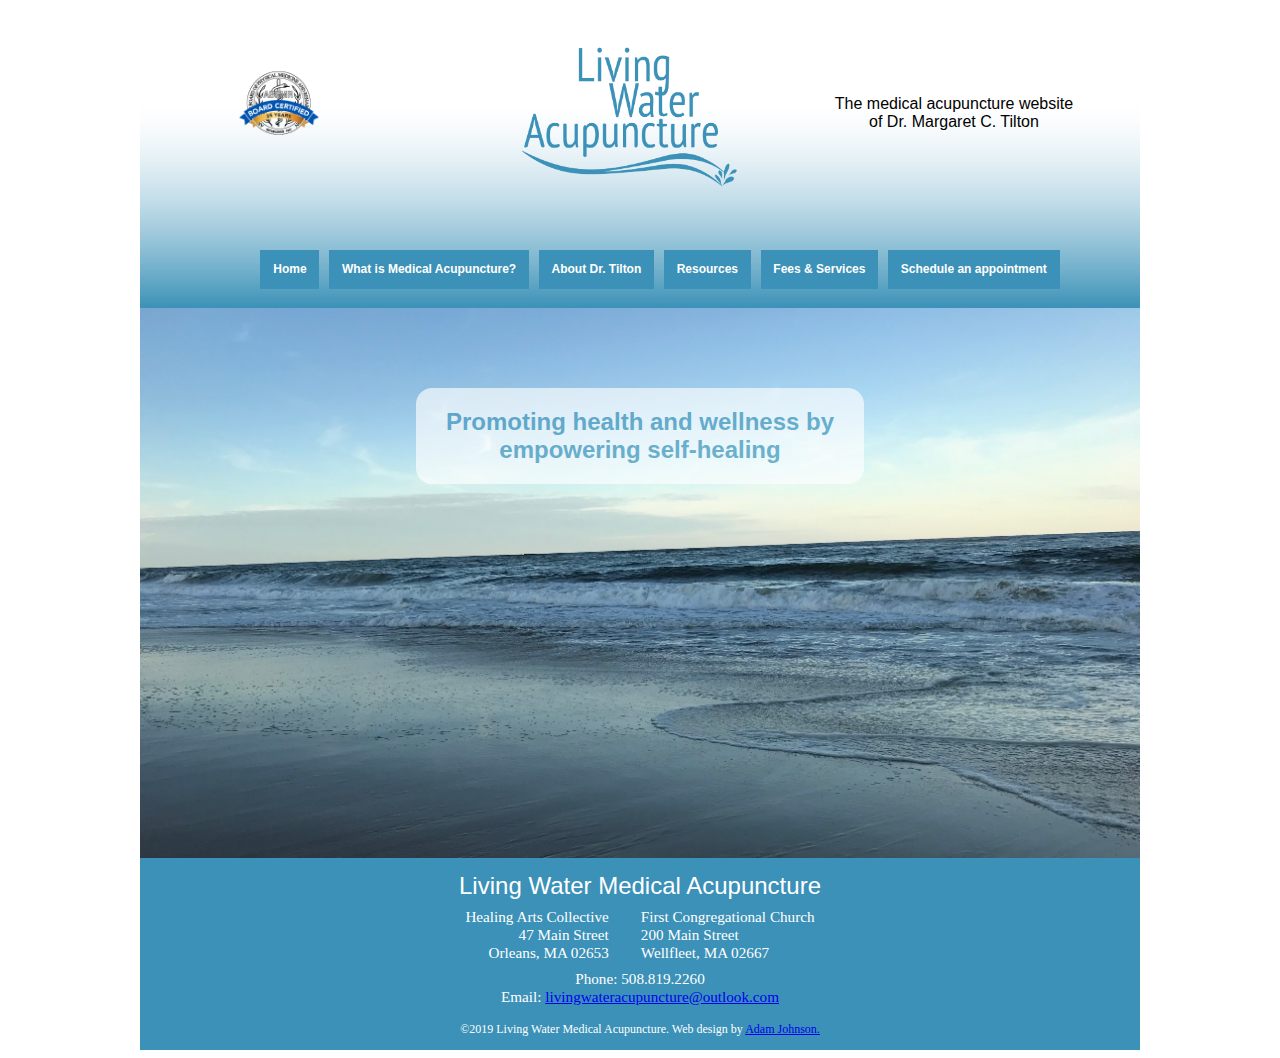
<file: index.html>
<!DOCTYPE html>
<html>
  <head>
    <link href="./css/style.css" type="text/css" rel="stylesheet">
    <meta charset="utf-8">
    <title>Living Water Acupuncture</title>
  </head>


  <body>
    <div class="bodycontainer">


      <nav>

    <!--  <div class="topflexbox">-->

          <img class="certification" src="./images/abpmr_certified_badge_25[1].png">
          <img class="logo" src="./images/test logo bluefont.png">
          <div class="drtiltonwebsite">The medical acupuncture website <br>of Dr. Margaret C. Tilton</div>
    <!--  </div>

        <div class="bottomflexbox"> -->
          <ul>
            <li class="menu"><a href="./index.html">Home</a></li>
            <li class="menu"><a href="./acupuncture_basics.html">What is Medical Acupuncture?</a></li>
            <li class="menu"><a href="./aboutdrtilton.html">About Dr. Tilton</a></li>
            <li class="menu"><a href="./acupuncture_basics.html#resources">Resources</a></li>
            <li class="menu"><a href="./feesandservices.html">Fees & Services</a></li>
            <li class="menu"><a href="./schedule.html">Schedule an appointment</a></li>
          </ul>

      <!--</div>-->
      </nav>

      <div class="content">
        <div class="container">
          <div class="mission">
            <h2>Promoting health and wellness by <br> empowering self-healing</h2>
          </div>
        </div>
      </div>


<!--footer -->

      <footer>
        <div class="footercontent1">

          <span>Living Water Medical Acupuncture</span>
        </div>

        <div class="footercontent2">
          <div class="footerorleans">
            <span>Healing Arts Collective<br>
            47 Main Street<br>
            Orleans, MA 02653</span>
          </div>

          <div class="footerwellfleet">
            <span>First Congregational Church<br>
            200 Main Street<br>
            Wellfleet, MA 02667</span>
          </div>
        </div>
        <div class="footerphone">
          <span>Phone: 508.819.2260</span><br>
          <span> Email: <a href="mailto: livingwateracupuncture@outlook.com">livingwateracupuncture@outlook.com</a><br>

        </div>

        <div class="copyright">
          <span>©2019 Living Water Medical Acupuncture. Web design by <a href="mailto: adamkalfayanjohnson@gmail.com">Adam Johnson.</a></span>
        <div>
      </footer>

    </div>
  </body>
</html>
</file>
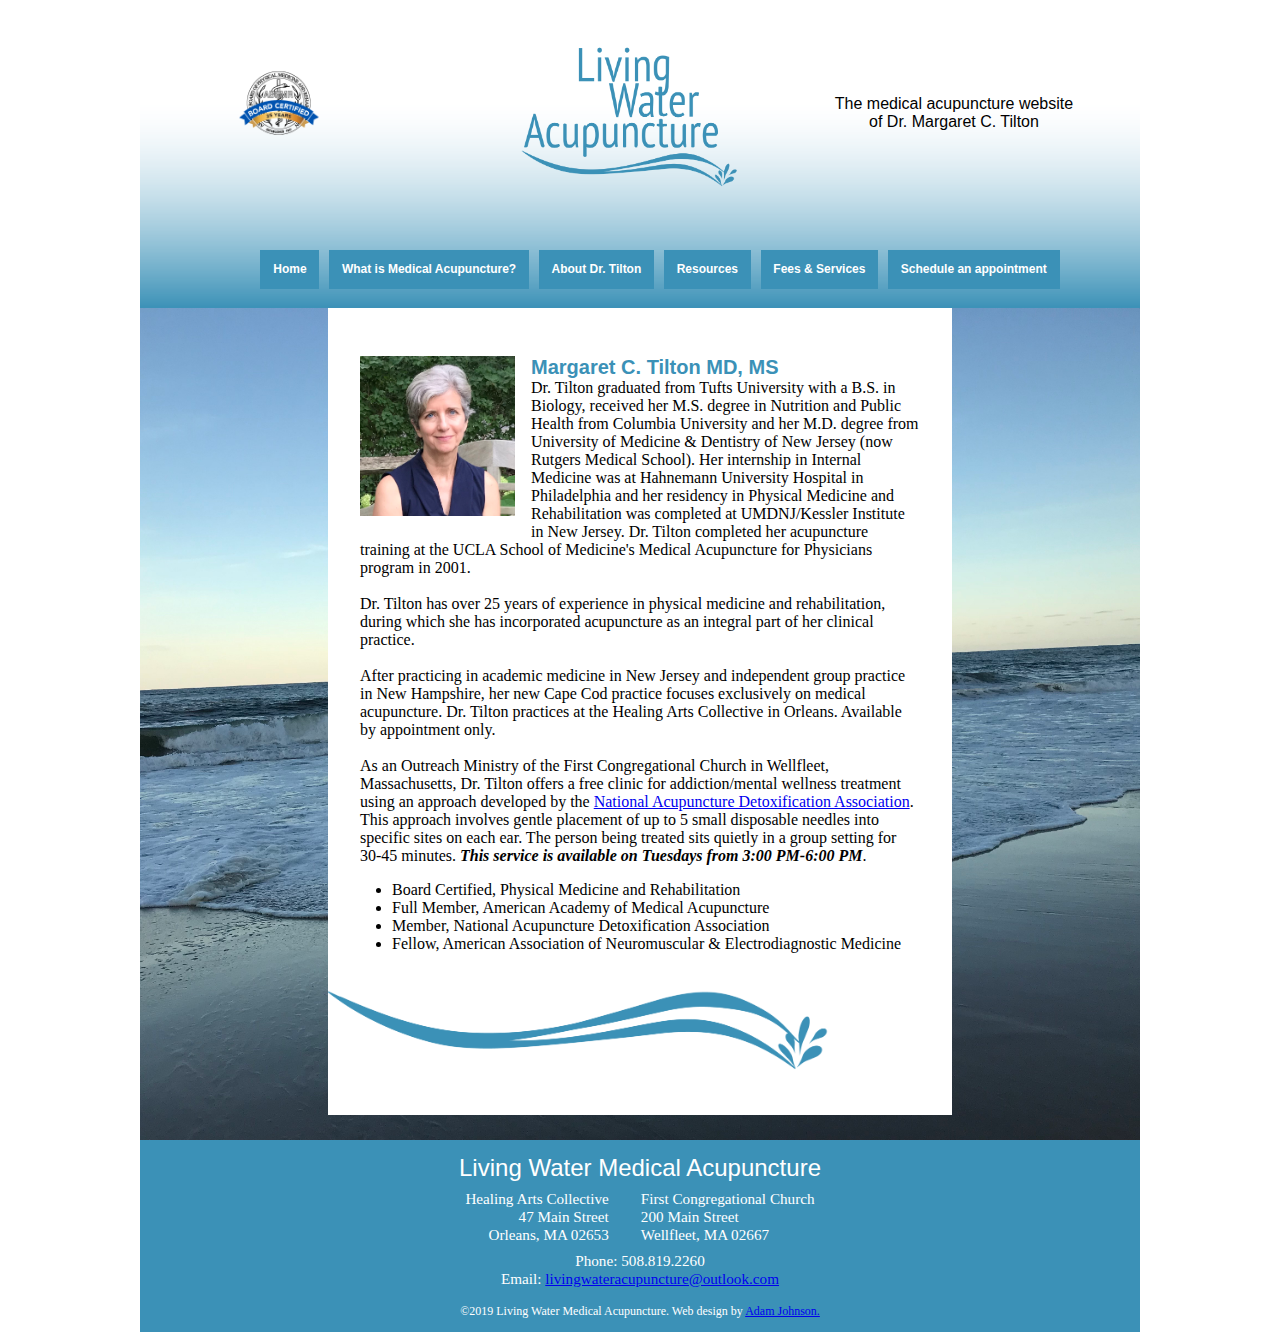
<file: aboutdrtilton.html>
<!DOCTYPE html>
<html>
  <head>
    <link href="./css/style.css" type="text/css" rel="stylesheet">
    <meta charset="utf-8">
    <title>About Dr. Tilton</title>
  </head>


    <body>
      <div class="bodycontainer">


        <nav>

      <!--  <div class="topflexbox">-->

          <img class="certification" src="./images/abpmr_certified_badge_25[1].png">
          <img class="logo" src="./images/test logo bluefont.png">
          <div class="drtiltonwebsite">The medical acupuncture website <br>of Dr. Margaret C. Tilton</div>
      <!--  </div>

          <div class="bottomflexbox"> -->
          <ul>
            <li class="menu"><a href="./index.html">Home</a></li>
            <li class="menu"><a href="./acupuncture_basics.html">What is Medical Acupuncture?</a></li>
            <li class="menu"><a href="./aboutdrtilton.html">About Dr. Tilton</a></li>
            <li class="menu"><a href="./acupuncture_basics.html#resources">Resources</a></li>
            <li class="menu"><a href="./feesandservices.html">Fees & Services</a></li>
            <li class="menu"><a href="./schedule.html">Schedule an appointment</a></li>
          </ul>

        <!--</div>-->
        </nav>

        <div class="contentdrt">
          <div class="container">
            <div class="aboutmtilton">

              <span><img class="headshot" src="./images/headshot.jpeg" alt="Dr. Margaret Tilton"><h2>Margaret C. Tilton MD, MS</h2><br>Dr. Tilton graduated from Tufts University with a B.S. in Biology, received her M.S.
                degree in Nutrition and Public Health from Columbia University and her M.D.
                degree from University of Medicine & Dentistry of New Jersey (now Rutgers Medical School).
                Her internship in Internal Medicine was at Hahnemann University Hospital in Philadelphia
                and her residency in Physical Medicine and Rehabilitation was completed at UMDNJ/Kessler
                Institute in New Jersey.

                Dr. Tilton completed her acupuncture training at the UCLA School of
                Medicine's Medical Acupuncture for Physicians program in 2001. <br>

                <br>Dr. Tilton has over 25 years of experience in physical medicine and rehabilitation, during
                which she has incorporated acupuncture as an integral part of her clinical practice.<br>

              <br>After practicing in academic medicine in New Jersey and independent group practice in New Hampshire,
                her new Cape Cod practice focuses exclusively on medical acupuncture. Dr. Tilton practices at the
                Healing Arts Collective in Orleans. Available by appointment only.
              <br>

              <br>As an Outreach Ministry of the First Congregational Church in Wellfleet, Massachusetts, Dr. Tilton
                offers a free clinic for addiction/mental wellness treatment using an approach developed by
                the <a href="https://acudetox.com/">National Acupuncture Detoxification Association</a>. This approach involves gentle placement of up to
                5 small disposable needles into specific sites on each ear. The person being treated sits quietly in a
                group setting for 30-45 minutes. <strong><em>This service is available on Tuesdays from 3:00 PM-6:00 PM</strong></em>.
              <br>
            </span>

              <ul class="credentials">
                <li>Board Certified, Physical Medicine and Rehabilitation</li>
                <li>Full Member, American Academy of Medical Acupuncture</li>
                <li>Member, National Acupuncture Detoxification Association</li>
                <li>Fellow, American Association of Neuromuscular & Electrodiagnostic Medicine</li>
              </ul>

              <img class = "waveonlylogo" src= "./images/wave only logo.png">


            </div>
          </div>
        </div>


  <!--footer -->

        <footer>
          <div class="footercontent1">

            <span>Living Water Medical Acupuncture</span>
          </div>

          <div class="footercontent2">
            <div class="footerorleans">
              <span>Healing Arts Collective<br>
              47 Main Street<br>
              Orleans, MA 02653</span>
            </div>

            <div class="footerwellfleet">
              <span>First Congregational Church<br>
              200 Main Street<br>
              Wellfleet, MA 02667</span>
            </div>
          </div>
          <div class="footerphone">
            <span>Phone: 508.819.2260</span><br>
            <span> Email: <a href="mailto: livingwateracupuncture@outlook.com">livingwateracupuncture@outlook.com</a><br>

          </div>

          <div class="copyright">
            <span>©2019 Living Water Medical Acupuncture. Web design by <a href="mailto: adamkalfayanjohnson@gmail.com">Adam Johnson.</a></span>
          <div>
        </footer>

      </div>
    </body>

  </html>
</file>
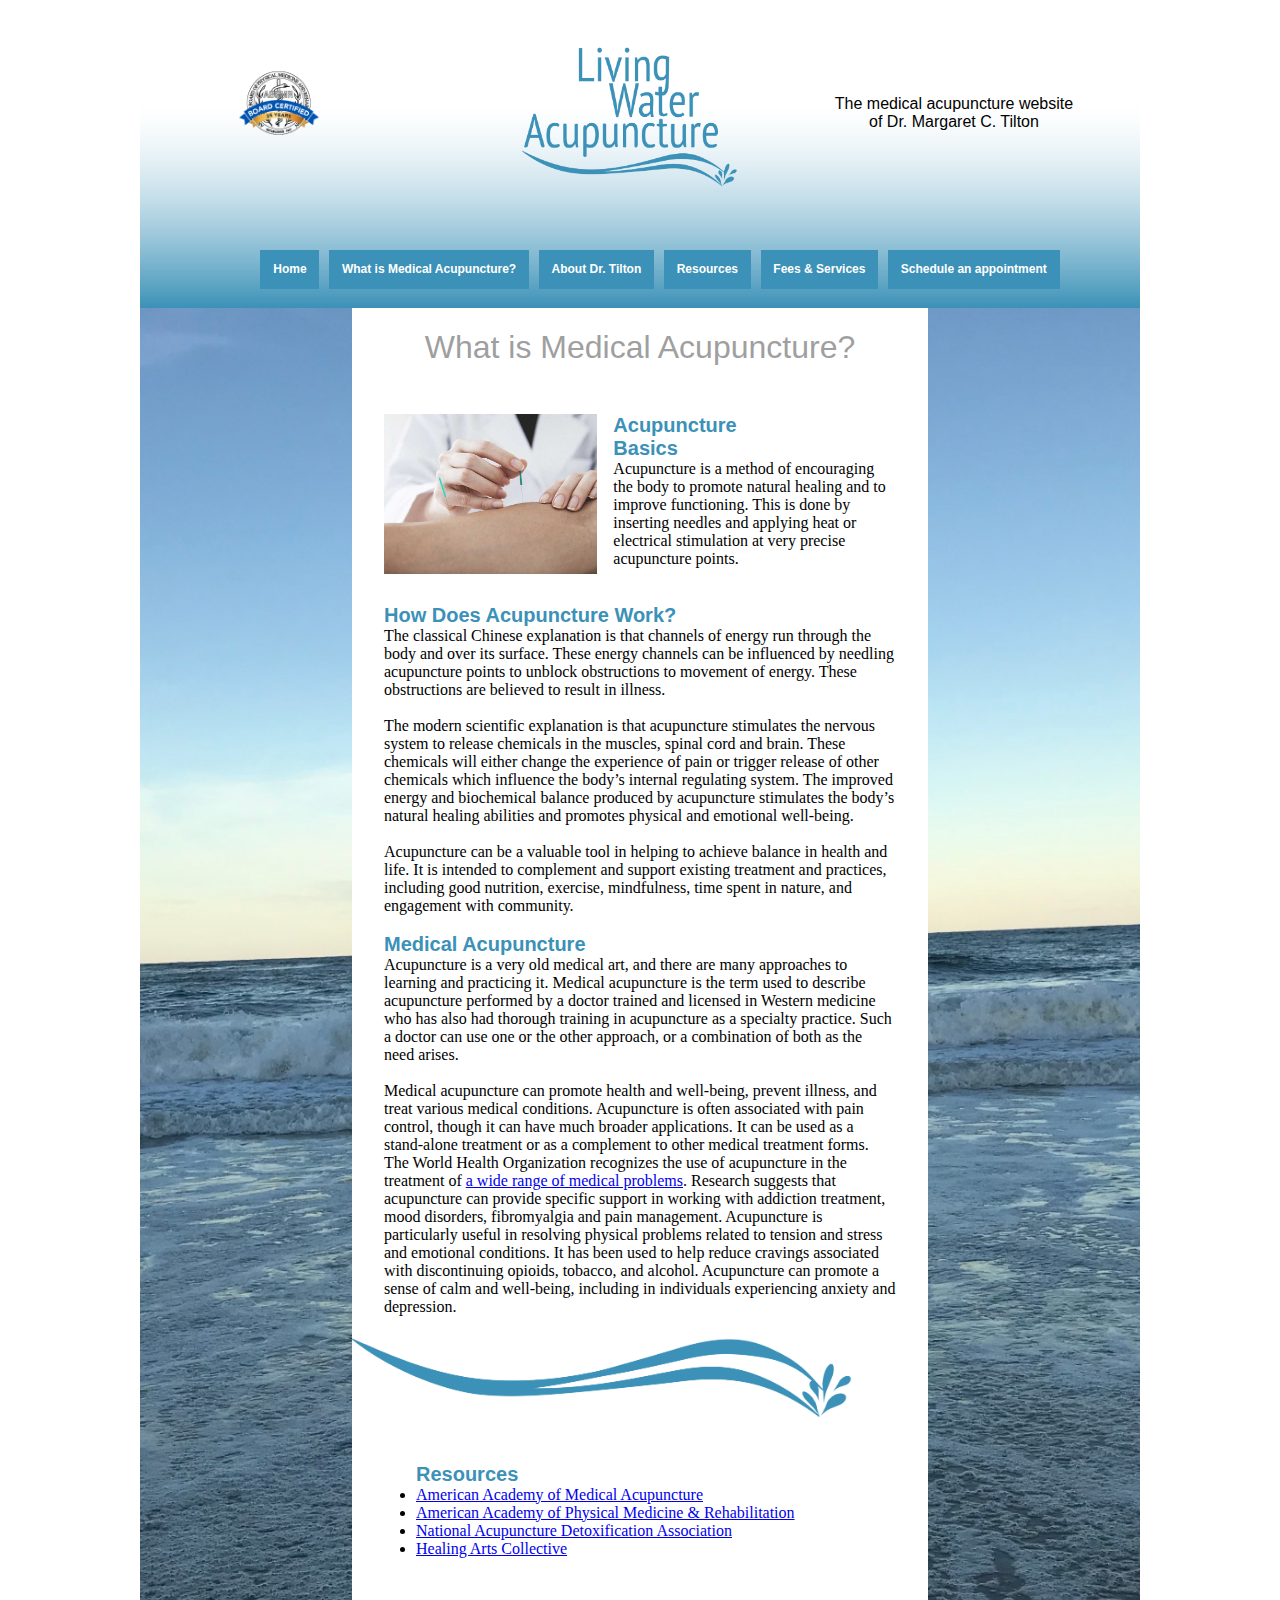
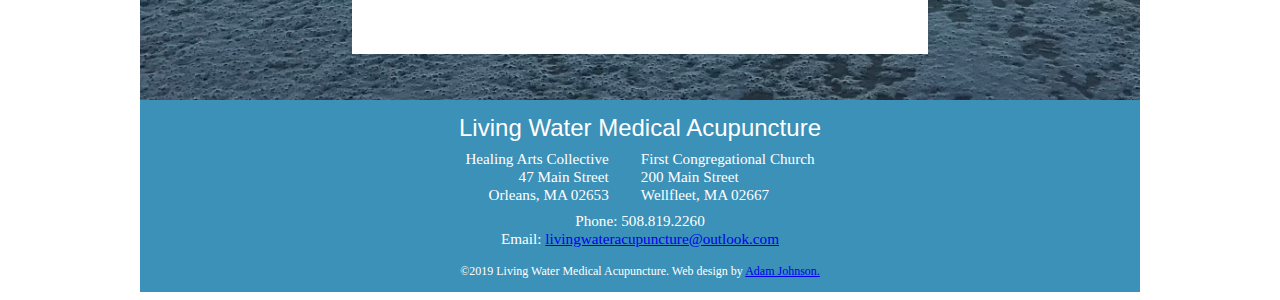
<file: acupuncture_basics.html>
<!DOCTYPE html>
<html>
  <head>
    <link href="./css/style.css" type="text/css" rel="stylesheet">
    <meta charset="utf-8">
    <title>What is Medical Acupuncture?</title>
  </head>


    <body>
      <div class="bodycontainer">


        <nav>

      <!--  <div class="topflexbox">-->

          <img class="certification" src="./images/abpmr_certified_badge_25[1].png">
          <img class="logo" src="./images/test logo bluefont.png">
          <div class="drtiltonwebsite">The medical acupuncture website <br>of Dr. Margaret C. Tilton</div>
      <!--  </div>

          <div class="bottomflexbox"> -->
          <ul>
            <li class="menu"><a href="./index.html">Home</a></li>
            <li class="menu"><a href="./acupuncture_basics.html">What is Medical Acupuncture?</a></li>
            <li class="menu"><a href="./aboutdrtilton.html">About Dr. Tilton</a></li>
            <li class="menu"><a href="./acupuncture_basics.html#resources">Resources</a></li>
            <li class="menu"><a href="./feesandservices.html">Fees & Services</a></li>
            <li class="menu"><a href="./schedule.html">Schedule an appointment</a></li>
          </ul>

        <!--</div>-->
        </nav>

        <div class="contentmedacu">
          <div class="container">
            <div class="medicalacupuncture">
              <h1>What is Medical Acupuncture?</h1>
              <span><img class="dryneedle" src="./images/Dry_Needling.jpg" alt="Acupuncture needles"><h2>Acupuncture <br>Basics</h2><br>Acupuncture is a method
                of encouraging the body to promote natural healing and to improve functioning. This is done by inserting needles and applying heat
                or electrical stimulation at very precise acupuncture points. <br><br><br>

                <h2>How Does Acupuncture Work?</h2><br>The classical Chinese explanation is that channels of energy run through the body and over its surface.
                These energy channels can be influenced by needling acupuncture points to unblock obstructions to movement of energy. These obstructions
                are believed to result in illness. <br><br>

                The modern scientific explanation is that acupuncture stimulates the
                nervous system to release chemicals in the muscles, spinal cord and brain.
                These chemicals will either change the experience of pain or
                trigger release of other chemicals which influence the body’s internal regulating system.
                The improved energy and biochemical balance produced by acupuncture stimulates the body’s
                natural healing abilities and promotes physical and emotional well-being. <br><br>

                Acupuncture can be a valuable tool in helping to achieve balance in health and life.  It is intended to complement and
                support existing treatment and practices, including good nutrition, exercise, mindfulness, time spent in nature, and engagement
                with community.<br>

                <br><h2>Medical Acupuncture</h2><br>Acupuncture is a very old medical art, and there are many
                approaches to learning and practicing it. Medical acupuncture is the term used to describe acupuncture
                performed by a doctor trained and licensed in Western medicine who has also had thorough training in
                acupuncture as a specialty practice. Such a doctor can use one or the other approach, or a combination
                of both as the need arises.
                <br>
                <br> Medical acupuncture can promote health and well-being, prevent illness, and treat
                various medical conditions.  Acupuncture is often associated with pain control, though it can have much broader
                applications. It can be used as a stand-alone treatment or as a complement to other medical treatment forms.
                The World Health Organization recognizes the use of acupuncture in the treatment of <a href="https://www.acupuncturetoday.com/mpacms/at/article.php?id=29001" target="_blank">a wide range of medical problems</a>.
                Research suggests that acupuncture can provide specific support in working with addiction treatment, mood disorders,
                fibromyalgia and pain management. Acupuncture is particularly useful in resolving physical problems related to tension and
                stress and emotional conditions.  It has been used to help reduce cravings associated with discontinuing opioids, tobacco, and alcohol.
                Acupuncture can promote a sense of calm and well-being, including in individuals experiencing anxiety and depression.


              <br>
            </span>

            <img class = "waveonlylogo" src= "./images/wave only logo.png">
              <ul id="resources">
                <h2 id="resourceheader">Resources</h2>
                <li><a href="https://www.medicalacupuncture.org/" target="_blank">American Academy of Medical Acupuncture</a></li>
                <li><a href="https://www.aapmr.org/" target="_blank">American Academy of Physical Medicine & Rehabilitation</a></li>
                <li><a href="https://acudetox.com/" target="_blank">National Acupuncture Detoxification Association</a></li>
                <li><a href="http://www.healingartscollectivecapecod.com/" target="_blank">Healing Arts Collective</a></li>
              </ul>




            </div>
          </div>
        </div>


  <!--footer -->

        <footer>
          <div class="footercontent1">

            <span>Living Water Medical Acupuncture</span>
          </div>

          <div class="footercontent2">
            <div class="footerorleans">
              <span>Healing Arts Collective<br>
              47 Main Street<br>
              Orleans, MA 02653</span>
            </div>

            <div class="footerwellfleet">
              <span>First Congregational Church<br>
              200 Main Street<br>
              Wellfleet, MA 02667</span>
            </div>
          </div>
          <div class="footerphone">
            <span>Phone: 508.819.2260</span><br>
            <span> Email: <a href="mailto: livingwateracupuncture@outlook.com">livingwateracupuncture@outlook.com</a><br>

          </div>

          <div class="copyright">
            <span>©2019 Living Water Medical Acupuncture. Web design by <a href="mailto: adamkalfayanjohnson@gmail.com">Adam Johnson.</a></span>
          <div>
        </footer>

      </div>
    </body>

  </html>
</file>
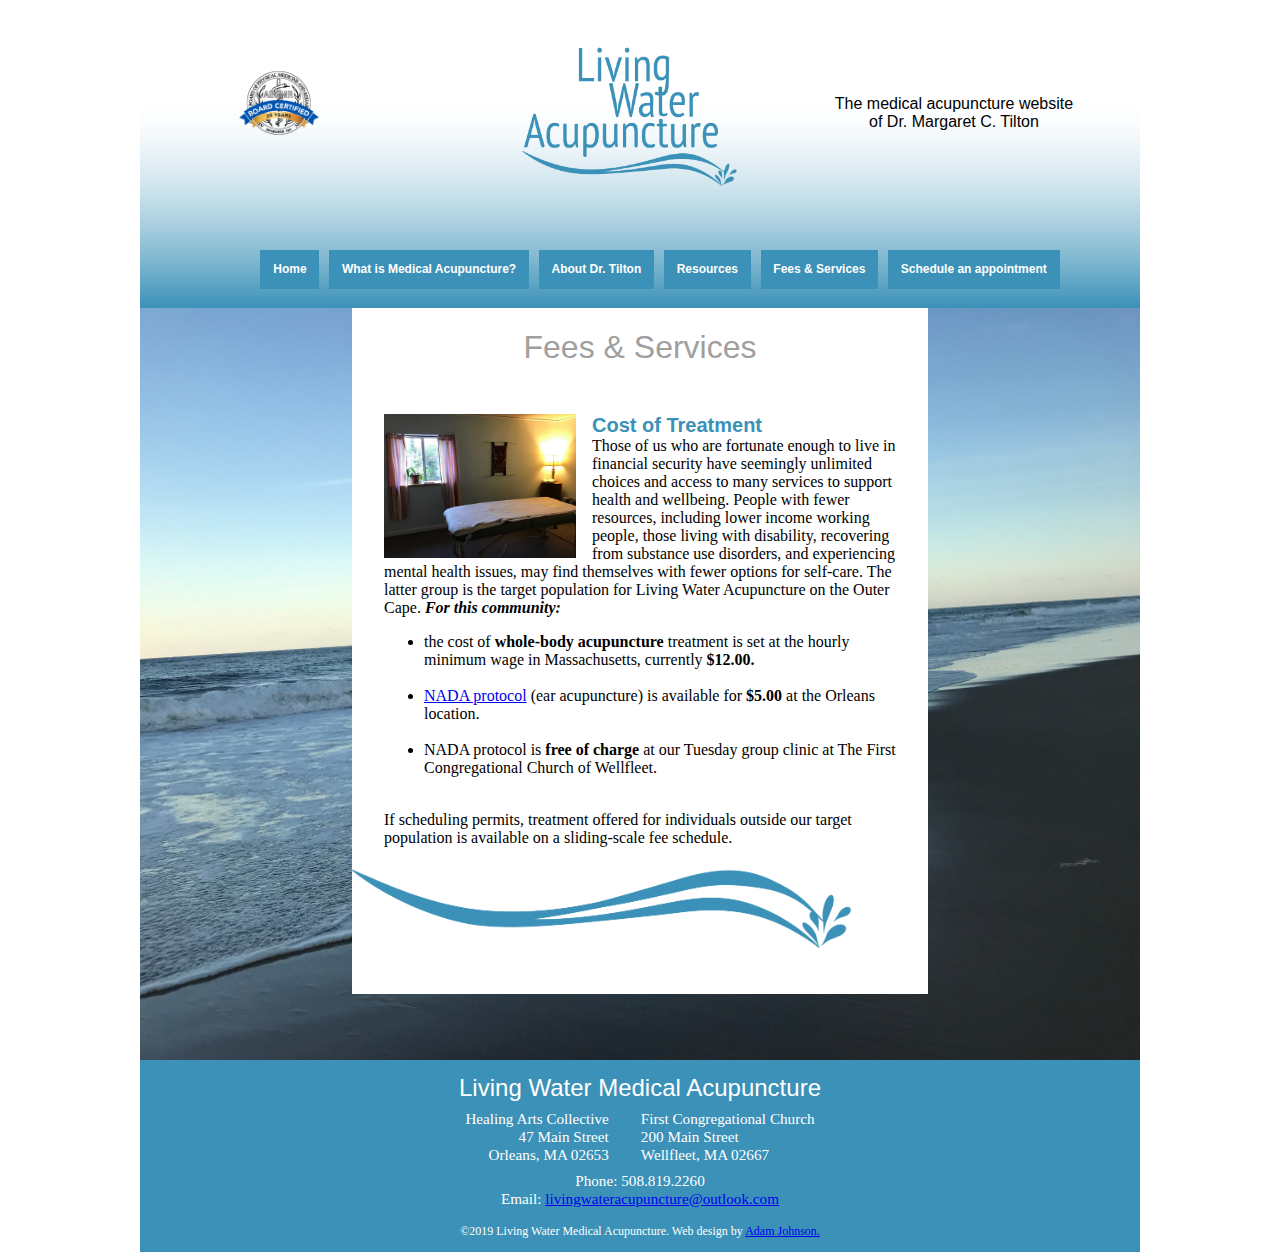
<file: feesandservices.html>
<!DOCTYPE html>
<html>
  <head>
    <link href="./css/style.css" type="text/css" rel="stylesheet">
    <meta charset="utf-8">
    <title>Fees and Services</title>
  </head>

  <body>
    <div class="bodycontainer">


      <nav>

    <!--  <div class="topflexbox">-->

        <img class="certification" src="./images/abpmr_certified_badge_25[1].png">
        <img class="logo" src="./images/test logo bluefont.png">
        <div class="drtiltonwebsite">The medical acupuncture website <br>of Dr. Margaret C. Tilton</div>
    <!--  </div>

        <div class="bottomflexbox"> -->
        <ul>
          <li class="menu"><a href="./index.html">Home</a></li>
          <li class="menu"><a href="./acupuncture_basics.html">What is Medical Acupuncture?</a></li>
          <li class="menu"><a href="./aboutdrtilton.html">About Dr. Tilton</a></li>
          <li class="menu"><a href="./acupuncture_basics.html#resources">Resources</a></li>
          <li class="menu"><a href="./feesandservices.html">Fees & Services</a></li>
          <li class="menu"><a href="./schedule.html">Schedule an appointment</a></li>
        </ul>

      <!--</div>-->
      </nav>

      <div class="contentfeesandservices">
        <div class="container">
          <div class="feesandservices">
            <h1>Fees & Services</h1>
            <span><img class="healingartsfees" src="./images/HACtable.jpg" alt="Healing Arts Fees"><h3>Cost of Treatment</h3><br>
              Those of us who are fortunate enough to live in financial security have seemingly unlimited choices and access to
              many services to support health and wellbeing. People with fewer resources, including lower income working people,
              those living with disability, recovering from substance use disorders, and experiencing mental health issues, may
              find themselves with fewer options for self-care. The latter group is the target population for Living Water Acupuncture
              on the Outer Cape. <strong><em>For this community:</em></strong><br>
              <ul>
                <li>the cost of <strong>whole-body acupuncture</strong> treatment is set at the hourly
                  minimum wage in Massachusetts, currently <strong>$12.00.</strong></li>
                  <br>
                <li> <a href="https://acudetox.com/" target="_blank">NADA protocol</a> (ear acupuncture)
                    is available for <strong>$5.00</strong> at the Orleans location.</li>
                    <br>
                <li>NADA protocol is <strong>free of charge</strong> at our Tuesday group clinic at
                The First Congregational Church of Wellfleet.</li>
              </ul>
              <br>
              If scheduling permits, treatment offered for individuals outside our target population
              is available on a sliding-scale fee schedule.

              </span>


            <img class = "waveonlylogo" src= "./images/wave only logo.png">



          </div>
        </div>
      </div>


<!--footer -->

      <footer>
        <div class="footercontent1">

          <span>Living Water Medical Acupuncture</span>
        </div>

        <div class="footercontent2">
          <div class="footerorleans">
            <span>Healing Arts Collective<br>
            47 Main Street<br>
            Orleans, MA 02653</span>
          </div>

          <div class="footerwellfleet">
            <span>First Congregational Church<br>
            200 Main Street<br>
            Wellfleet, MA 02667</span>
          </div>
        </div>
        <div class="footerphone">
          <span>Phone: 508.819.2260</span><br>
          <span> Email: <a href="mailto: livingwateracupuncture@outlook.com">livingwateracupuncture@outlook.com</a><br>

        </div>

        <div class="copyright">
          <span>©2019 Living Water Medical Acupuncture. Web design by <a href="mailto: adamkalfayanjohnson@gmail.com">Adam Johnson.</a></span>
        <div>
      </footer>

    </div>
  </body>

</html>
</file>
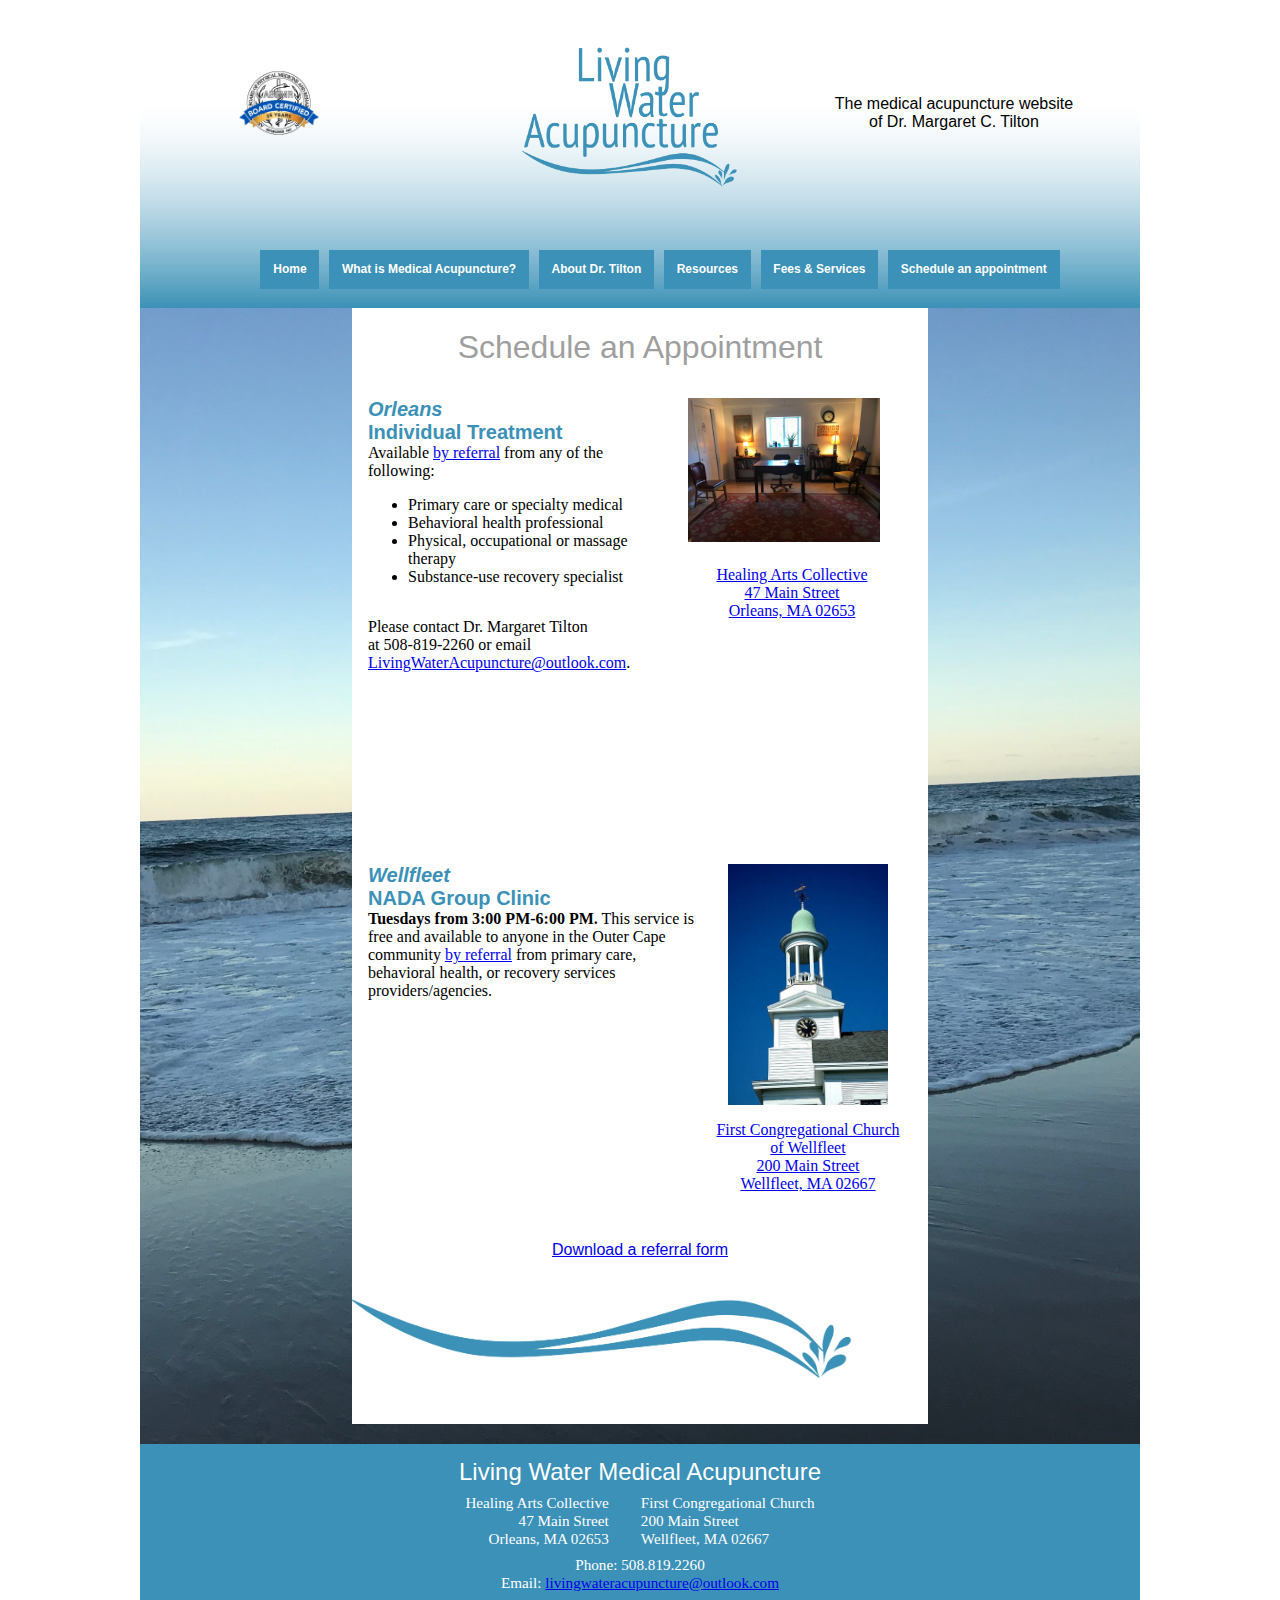
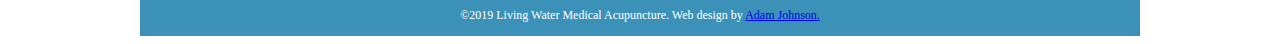
<file: schedule.html>
<!DOCTYPE html>
<html>
  <head>
    <link href="./css/style.css" type="text/css" rel="stylesheet">
    <meta charset="utf-8">
    <title>Schedule an Appointment</title>
  </head>


    <body>
      <div class="bodycontainer">


        <nav>

      <!--  <div class="topflexbox">-->

          <img class="certification" src="./images/abpmr_certified_badge_25[1].png">
          <img class="logo" src="./images/test logo bluefont.png">
          <div class="drtiltonwebsite">The medical acupuncture website <br>of Dr. Margaret C. Tilton</div>
      <!--  </div>

          <div class="bottomflexbox"> -->
          <ul>
            <li class="menu"><a href="./index.html">Home</a></li>
            <li class="menu"><a href="./acupuncture_basics.html">What is Medical Acupuncture?</a></li>
            <li class="menu"><a href="./aboutdrtilton.html">About Dr. Tilton</a></li>
            <li class="menu"><a href="./acupuncture_basics.html#resources">Resources</a></li>
            <li class="menu"><a href="./feesandservices.html">Fees & Services</a></li>
            <li class="menu"><a href="./schedule.html">Schedule an appointment</a></li>
          </ul>

        <!--</div>-->
        </nav>

        <div class="contentschedule">
          <div class="container">
            <div class="scheduleappt">
              <h1>Schedule an Appointment</h1>

              <div class="orleansflexcontainer">
                <div class="orleansleftcolumn">
                  <h2><em>Orleans</em><br>Individual Treatment</h2>
                  <span>Available <a href="Referral Form.pdf" target="_blank">by referral</a> from any of the following:</span>
                  <ul>
                    <li>Primary care or specialty medical</li>
                    <li>Behavioral health professional</li>
                    <li>Physical, occupational or massage therapy</li>
                    <li>Substance-use recovery specialist</li>
                  </ul>
                  <p>Please contact Dr. Margaret Tilton <br>at 508-819-2260 or email
                    <a href="mailto:livingwateracupuncture@outlook.com">LivingWaterAcupuncture@outlook.com</a>.
                  </p>
                </div>

                <div class="orleansrightcolumn">
                  <img class="HACoffice" src = "./images/HACoffice.jpg">
                  <p id="address"><a href="https://goo.gl/maps/fhHziKPUDxfWquYq9" target="_blank">Healing Arts Collective<br>47 Main Street<br>Orleans, MA 02653</a><br>
                  <iframe src="https://www.google.com/maps/embed?pb=!1m23!1m12!1m3!1d2974.92639633222!2d-69.99302934979195!3d41.786799879127585!2m3!1f0!2f0!3f0!3m2!1i1024!2i768!4f13.1!4m8!3e3!4m0!4m5!1s0x89fb697ccabbbe45%3A0x7594ce87bffa530d!2s47%20Main%20St%2C%20Orleans%2C%20MA%2002653!3m2!1d41.7867999!2d-69.9908353!5e0!3m2!1sen!2sus!4v1573774299712!5m2!1sen!2sus" allowfullscreen="" frameborder="0" style="border:0" class="orleansmap"></iframe>
                </div>
              </div>




              <div class="wellfleetflexcontainer">
                <div class="wellfleetleftcolumn">
                  <h2><em>Wellfleet</em> <br>NADA Group Clinic</h2><br>
                  <span><strong>Tuesdays from 3:00 PM-6:00 PM.</strong> This service is free and available to anyone in the Outer Cape community
                  <a href="Referral Form.pdf" target = "_blank">by referral</a> from primary care,
                  behavioral health, or recovery services providers/agencies.
                  </span>
                  <iframe src="https://www.google.com/maps/embed?pb=!1m23!1m12!1m3!1d2967.8510571434167!2d-70.0304982853254!3d41.939051779217465!2m3!1f0!2f0!3f0!3m2!1i1024!2i768!4f13.1!4m8!3e2!4m0!4m5!1s0x89fb674a3f1f5b01%3A0x3c04fd7848442691!2s200%20Main%20St%2C%20Wellfleet%2C%20MA%2002667!3m2!1d41.9390518!2d-70.0283096!5e0!3m2!1sen!2sus!4v1574205755608!5m2!1sen!2sus" width="600" height="450" frameborder="0" style="border:0;" allowfullscreen="" class="wellfleetmap"></iframe>
                </div>


                <div class="wellfleetrightcolumn">
                  <img class="Church" src="./images/First Congregational Church.jpg">
                  <p id="address"><a href="https://goo.gl/maps/XNx6RAyEhqP6DDaHA" target="blank">First Congregational Church <br>of Wellfleet<br>200 Main Street <br>Wellfleet, MA 02667</a><br>
                </div>
              </div>

              <div class="referraldownload">
                <a href="Referral Form.pdf" target = "_blank">Download a referral form</a><br><br>
              </div>





              <img class = "waveonlylogo" src= "./images/wave only logo.png">


            </div>
          </div>
        </div>


  <!--footer -->

        <footer>
          <div class="footercontent1">

            <span>Living Water Medical Acupuncture</span>
          </div>

          <div class="footercontent2">
            <div class="footerorleans">
              <span>Healing Arts Collective<br>
              47 Main Street<br>
              Orleans, MA 02653</span>
            </div>

            <div class="footerwellfleet">
              <span>First Congregational Church<br>
              200 Main Street<br>
              Wellfleet, MA 02667</span>
            </div>
          </div>
          <div class="footerphone">
            <span>Phone: 508.819.2260</span><br>
            <span> Email: <a href="mailto: livingwateracupuncture@outlook.com">livingwateracupuncture@outlook.com</a><br>

          </div>

          <div class="copyright">
            <span>©2019 Living Water Medical Acupuncture. Web design by <a href="mailto: adamkalfayanjohnson@gmail.com">Adam Johnson.</a></span>
          <div>
        </footer>

      </div>
    </body>

  </html>
</file>
<file: css/style.css>
body {
  display: flex;
  justify-content: center;

}

.bodycontainer {
  max-width: 1000px;
  margin: 0 1.25rem;
  display: flex;
  flex-direction: column;
  align-items: center;
}


nav {

    height: 300px;
    width: 100%;
    display: flex;
    align-items: flex-end;
    justify-content: center;
    flex-wrap: wrap;
    background-image: url("../images/topbannerimage.png");
    background-repeat: no-repeat;
    background-size: cover;
  }

img {
  opacity: 100%;
}

.topflexbox {
  display: flex;
  justify-content: space-between;
  align-items: center;
}

.certification {
    height: 4.5rem;
    margin-bottom: 4rem;
    margin-left: 2rem;
    width: auto;
  }

.logo {
  height: 10rem;
  width: auto;
  margin-left: 11.75rem;

}

.drtiltonwebsite {
  height: 3rem;
  font-family: Helvetica;
  text-align: center;
  margin-bottom: 3.5rem;
  margin-left: 5rem;
}

.bottomflexbox {
  display: flex;
  justify-content: center;
  align-items: flex-end;
  flex-wrap: wrap;
}

.menu {
  display: inline-flex;
  justify-content: center;


  width: auto;
  /*padding: 10px 10px;
  margin: 3px 3px;*/
  padding: 0.8rem 0.8rem;
  margin: 0.18rem 0.18rem;
  background-color: #3b91b7;

}

.menu a {
  font-family: Helvetica;
  font-size: 0.75rem;
  color: white;
  font-weight: bold;
  text-decoration: none;
  text-align: center;


}

li a:hover {
  color: #3b91b7;
  background-color: #ffffff;
  border: solid;
}

@media only screen and (max-width: 920px) {
.drtiltonwebsite,
.certification {
  display:none;
}
.logo {
  margin: 0rem 0rem;
}
}

@media only screen and (max-width: 700px) {

}

/* main background images */

.content {
  background-image: url("../images/wavesonbeach.jpg");
  background-size: cover;
  background-position: center;
  background-repeat: no-repeat;
  height: 550px;
  width: 100%;
}

.contentdrt {
  background-image: url("../images/foamwashingonbeach.jpg");
  background-size: cover;
  background-position: center;
  background-repeat: no-repeat;
  height:52rem;
  width: 100%;
}

.contentmedacu {
  background-image: url("../images/breakingwaves2.jpg");
  background-size: cover;
  background-position: center;
  background-repeat: no-repeat;
  height:87rem;
  width: 100%;
}

.contentfeesandservices {
  background-image: url("../images/feesandservices.jpg");
  background-size: cover;
  background-position: center;
  background-repeat: no-repeat;
  height:47rem;
  width: 100%;
}

.contentschedule {
  background-image: url("../images/foamwashingonbeach.jpg");
  background-size: cover;
  background-position: center;
  background-repeat: no-repeat;
  height:71rem;
  width: 100%;
}


.container {
  display: flex;
  justify-content: center;
  align-items: flex-end;
}

/*Home page styles */


.mission {
  background-color: white;
  opacity: 0.65;
  width:28rem;
  border-radius: 1rem;
  margin-top: 5rem;
}

.mission h2 {
  font-family: Helvetica;
  color: #3b91b7;
  text-align: center;

}

/*About Dr Tilton styles*/

h1 {
  font-family: Helvetica;
  color: grey;
  opacity: 0.75;
  text-align: center;
  font-size: 2rem;
  padding-bottom: 0;
  margin-bottom: 0;
  font-weight: lighter;

}

.aboutmtilton {
  background-color: white;
  /*opacity: 0.65;*/
  width:39rem;
  display: inline-flex;
  flex-direction: column;

}

.headshot {
  height: 10rem;
  width: auto;
  float: left;
  padding-right: 1rem;
  padding-bottom: 0.5rem;
}

.aboutmtilton h2 {
  font-family: Helvetica;
  color: #3b91b7;
  padding-right: 2rem;
  text-align: right;
  margin: 0;
  padding-bottom: 0.15;
  font-size: 1.25rem;
  display: inline;
}



.aboutmtilton span {

  padding-right: 2rem;
  padding-left: 2rem;
  margin-top: 3rem;
}


.credentials {
  padding: 0 2rem 0 4rem;
}
.waveonlylogo {
  width: 32rem;
  margin-bottom: 2rem;
}

/*About Medical Acupuncture styles */

.medicalacupuncture {
  background-color: white;
  width:36rem;
  display: inline-flex;
  flex-direction: column;
}


.dryneedle {
  height: 10rem;
  width: auto;
  float: left;
  padding-right: 1rem;
  padding-bottom: 0.5rem;
}


.medicalacupuncture h2 {
  font-family: Helvetica;
  color: #3b91b7;
  padding-right: 3rem;
  text-align: right;
  margin: 0;
  padding-bottom: 0.15;
  font-size: 1.25rem;
  display: inline;
}


.medicalacupuncture span {

  padding-right: 2rem;
  padding-left: 2rem;
  margin-top: 3rem;
}



#resources {
  padding: 0 0 0 4rem;
  margin-top: 0;
  margin-bottom: 6rem;
}

#resourceheader {
  margin-top: 0;
  text-align: center;
  padding-right: 1rem;
  padding-bottom: 1rem;
}

/*fees and services*/

.feesandservices {
  background-color: white;
  /*opacity: 0.65;*/
  width:36rem;
  display: inline-flex;
  flex-direction: column;
}

.healingartsfees {
  height: auto;
  width: 12rem;
  float: left;
  padding-right: 1rem;
  padding-bottom: 0.5remrem;
}



.feesandservices h3 {
  font-family: Helvetica;
  color: #3b91b7;
  padding-right: 0rem;
  text-align: right;
  margin: 0;
  padding-bottom: 0.15;
  font-size: 1.25rem;
  display: inline;
}

.feesandservices span {
  padding-right: 2rem;
  padding-left: 2rem;
  margin-top: 3rem;

}

/*schedule an appointment*/

.scheduleappt {
  background-color: white;
  /*opacity: 0.65;*/
  width:36rem;
  display: inline-flex;
  flex-direction: column;
}

.scheduleappt h2 {
  font-family: Helvetica;
  color: #3b91b7;
  padding-right: 3rem;
  text-align: right;
  margin: 0;
  padding-bottom: 0.15;
  font-size: 1.25rem;
  display: inline;
}

.orleansflexcontainer {
  display: inline-flex;


}

.orleansleftcolumn {
  display: flex;
  flex-direction: column;
  width: 21rem;
  margin: 2rem 1rem 2rem 1rem;
}

.orleansleftcolumn h2 {
  font-family: Helvetica;
  color: #3b91b7;
  padding-right: 3rem;
  text-align: left;
  margin: 0;
  padding-bottom: 0.15;
  font-size: 1.25rem;
  display: inline;
}

.orleansrightcolumn {
  display: flex;
  flex-direction: column;
  justify-content: center;
  width: 13rem;
  margin: 2rem 2rem 2rem 1rem;
  align-items: center;
}

.HACoffice {
    height: auto;
    width: 12rem;
    padding-right: 1rem;
    padding-bottom: 0.5rem;
}

.wellfleetflexcontainer {
  display: inline-flex;
}

.wellfleetleftcolumn h2 {
  font-family: Helvetica;
  color: #3b91b7;
  padding-right: 3rem;
  text-align: left;
  margin: 0.25;
  padding-bottom: 0.55;
  font-size: 1.25rem;
  display: inline;
}

.wellfleetleftcolumn {
  width: 21rem;
  margin: 0rem 0rem 2rem 1rem;
  padding-top: 0;
}



.wellfleetrightcolumn {
  display: flex;
  flex-direction: column;
  justify-content: center;
  width: 14rem;
  margin: 0rem 1rem 2rem 0rem;
  align-items: center;
}


.Church {
  height: auto;
  width: 10rem;


}

.orleansmap {
  width: 16rem;
  height: 10rem;
  margin: 1rem 2rem 1rem 1rem;
}

.wellfleetmap {
  width: 16rem;
  height: 10rem;
  margin: 1rem 2rem;
  padding-right: 1rem;
}


.referraldownload {
  text-align: center;
  font-size: 1rem;
  font-family: Helvetica
}



#address {
  text-align: center;
  text-decoration: none;
}


footer {
  height: 12rem;
  background-color: #3b91b7;
  width: 100%;
  display: flex;
  flex-direction: column;
  justify-content: center;
  align-items: center;
}

/*.footercontent {
  display: flex;
  width: 100%;
  justify-content: center;
  align-items: center;
  align-content: center;
}*/

.footercontent1 {
  display: flex;
  width: 100%;
  justify-content: center;

}

.footercontent2 {
  display: flex;
  width: 100%;
  justify-content: center;
}

.footercontent1 span {
  font-family: Helvetica;
  color: #ffffff;
  font-size: 1.50rem;
}

.footerwellfleet {
  color: #ffffff;
  font-size: 0.95rem;
  text-align: left;
  margin: 0.5rem 0rem 0.5rem 1rem;
}

.footerorleans {
  color: #ffffff;
  font-size: 0.95rem;
  text-align: right;
  margin: 0.5rem 1rem 0.5rem 0rem;
}

.footerphone {
  color: #ffffff;
  font-size: 0.95rem;
  text-align: center;
  text-decoration: none;
}

.copyright {
  color: #ffffff;
  font-size: 0.75rem;
  margin-top: 3rem 3rem;
  padding-top: 1rem;
}

/*.footercontent span {
  font-family: Helvetica;
  color: #ffffff;
  font-size: 0.95rem;
}*/
</file>
